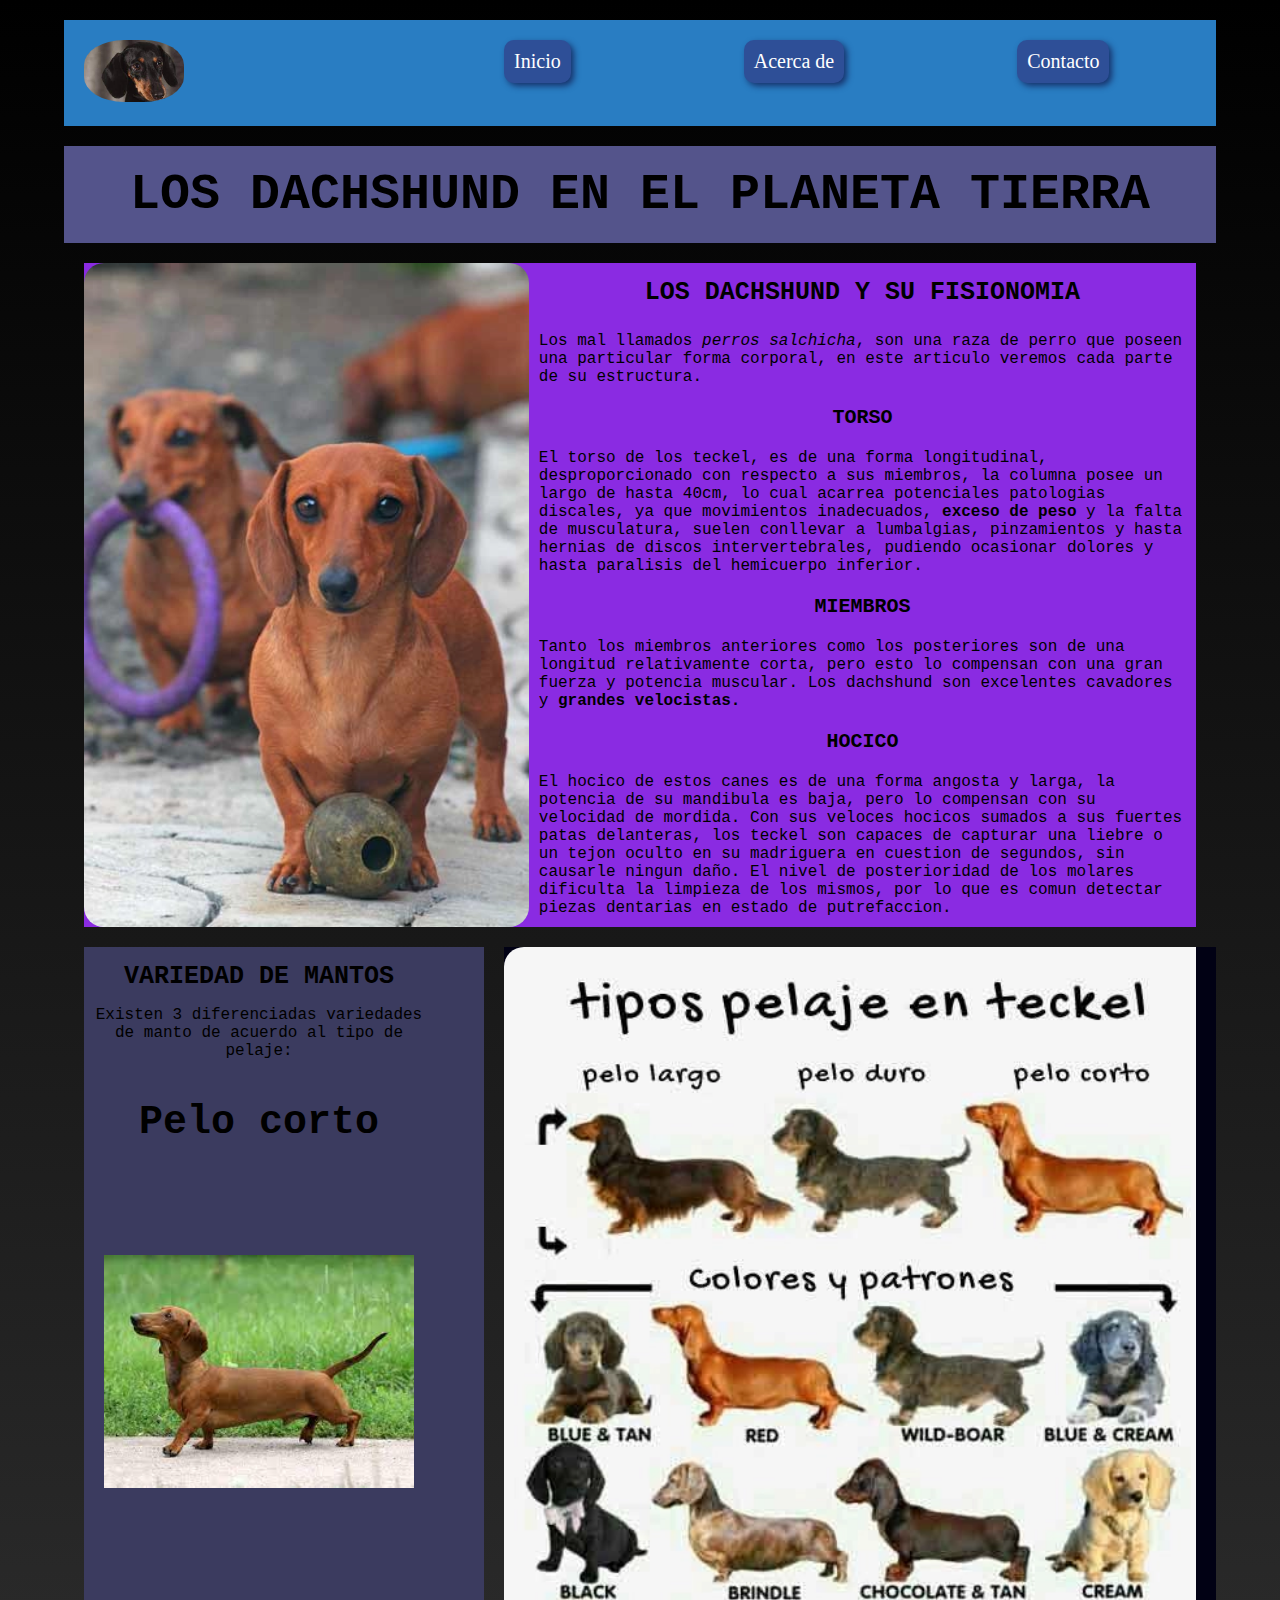
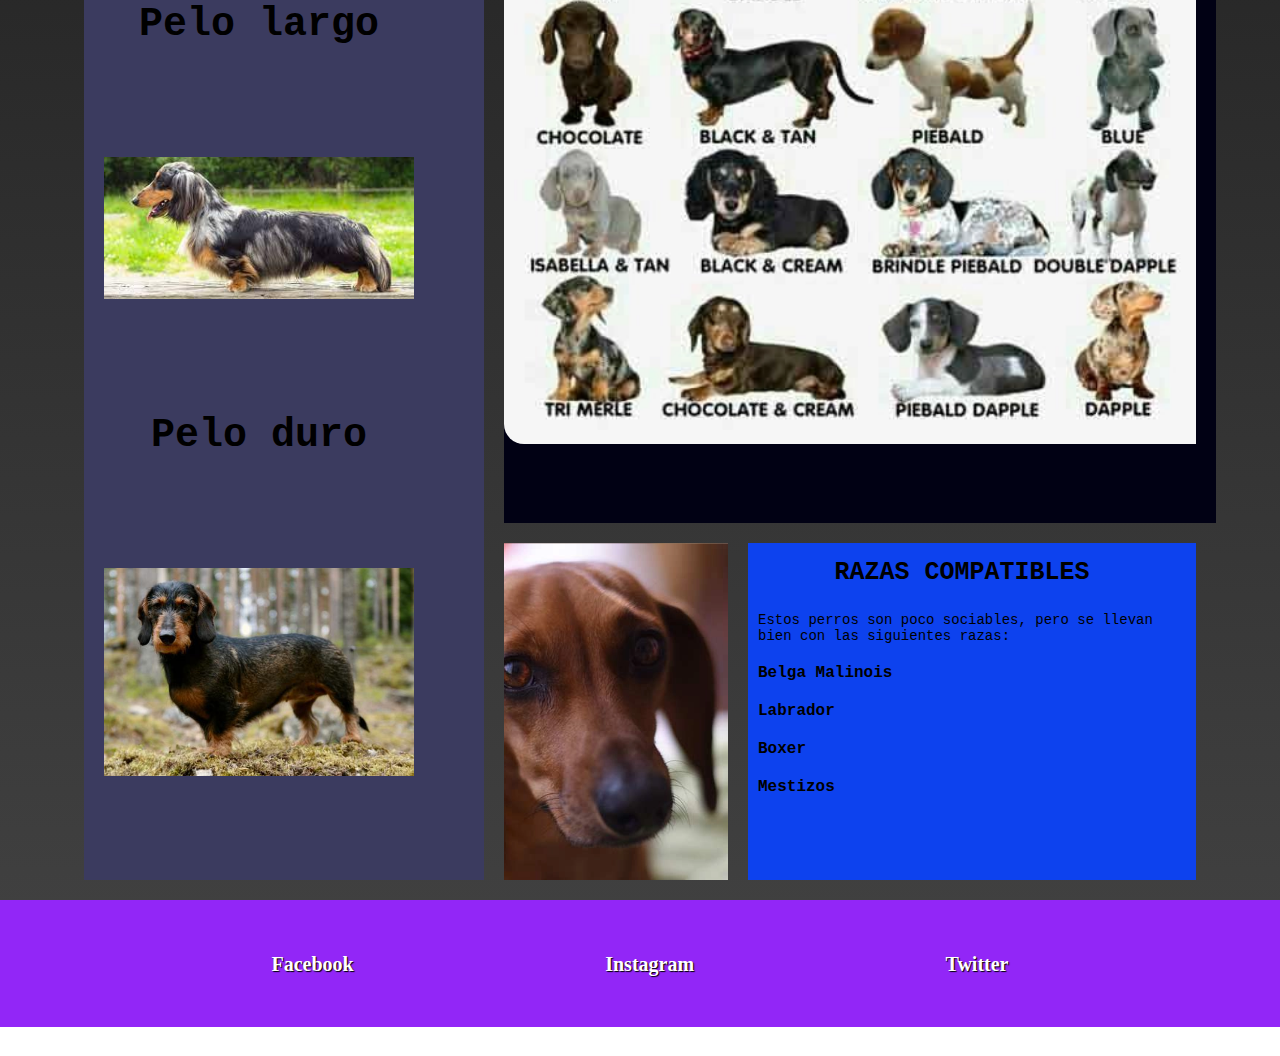
<file: index.html>
<!DOCTYPE html>
<html lang="en">
<head>
    <meta charset="UTF-8">
    <meta http-equiv="X-UA-Compatible" content="IE=edge">
    <meta name="viewport" content="width=device-width, initial-scale=1.0">
    <link rel="icon" href="imagenes/icono.ico" />
    <link rel="stylesheet" href="estilo2.css">
    <link rel="stylesheet" href="grid.css">
    <title>DACHSHUND 2</title>
</head>
<body>

    <header class="header">
        <div class="logo">
            <img src="imagenes/logo2.jpg" alt="logo" class="logo">
        </div>
        <nav>
            <ul>
                <li><a href="index.html">Inicio </a></li>
                <li><a href="acerca.html">Acerca de </a></li>
                <li><a href="contacto.html">Contacto </a></li>
            </ul>
        </nav>
    </header>


    <main class="container">
        <h1 class="titulo">
            LOS DACHSHUND EN EL PLANETA TIERRA
        </h1>
        <div class="article">
            <img src="imagenes/jugando.jpg" alt="jugando" class="jugando">
            <div class="fisonomia">
                <h2>LOS DACHSHUND Y SU FISIONOMIA</h2>
                <p>
                    Los mal llamados <span><i>perros salchicha</i></span>, son una raza de perro que poseen una particular forma corporal, en este articulo veremos cada parte de su estructura.
                </p>

                <h3>TORSO</h3>
                <p>
                    El torso de los teckel, es de una forma longitudinal, desproporcionado
                    con respecto a sus miembros, la columna posee un largo de hasta 40cm, lo
                    cual acarrea potenciales patologias discales, ya que movimientos
                    inadecuados, <b>exceso de peso</b> y la falta de musculatura, suelen
                    conllevar a lumbalgias, pinzamientos y hasta hernias de discos
                    intervertebrales, pudiendo ocasionar dolores y hasta paralisis del
                    hemicuerpo inferior.
                </p>
                <h3>MIEMBROS</h3>
                <p>
                    Tanto los miembros anteriores como los posteriores son de una longitud
                    relativamente corta, pero esto lo compensan con una gran fuerza y
                    potencia muscular. Los dachshund son excelentes cavadores y
                    <b>grandes velocistas.</b>
                </p>
                <h3>HOCICO</h3>
                <p>
                    El hocico de estos canes es de una forma angosta y larga, la potencia de
                    su mandibula es baja, pero lo compensan con su velocidad de mordida. Con
                    sus veloces hocicos sumados a sus fuertes patas delanteras, los teckel
                    son capaces de capturar una liebre o un tejon oculto en su madriguera en
                    cuestion de segundos, sin causarle ningun daño. El nivel de
                    posterioridad de los molares dificulta la limpieza de los mismos, por lo
                    que es comun detectar piezas dentarias en estado de putrefaccion.
                </p>
            </div>
        </div>

        <div class="mantos">
            <h2>VARIEDAD DE MANTOS</h2>
            <p>Existen 3 diferenciadas variedades de manto de acuerdo al tipo de
                pelaje:</p>
            <ul>
                <li><h3>Pelo corto</h3><img src="imagenes/corto.jpg" alt="corto" class="manto"></li>
                <li><h3>Pelo largo</h3><img src="imagenes/largo.jpg" alt="largo" class="manto"></li>
                <li><h3>Pelo duro</h3><img src="imagenes/duro.jpg" alt="duro" class="manto"></li>
                
            </ul>

        </div>

        <div class="pelajes">
            <img src="imagenes/colores.jpg" alt="colores" class="pelaje">
        </div>

        <div class="aside">
            <h2>RAZAS COMPATIBLES</h2>
            <p>Estos perros son poco sociables, pero se llevan bien con las siguientes
                razas:</p>
            <ul>
                <li>Belga Malinois</li>
                <li>Labrador</li>
                <li>Boxer</li>
                <li>Mestizos</li>
            </ul>
        </div>

        <div class="imagen_final">
            
        </div>

    </main>


    
</body>
</html><footer class="contenedor-footer">
     
    <ul class="footer">
        <li class="redes"><a href="#"> Facebook</a></li>
        <li class="redes"><a href="#"> Instagram</a></li>
        <li class="redes"><a href="#"> Twitter</a></li>
    </ul>
</footer>
</file>
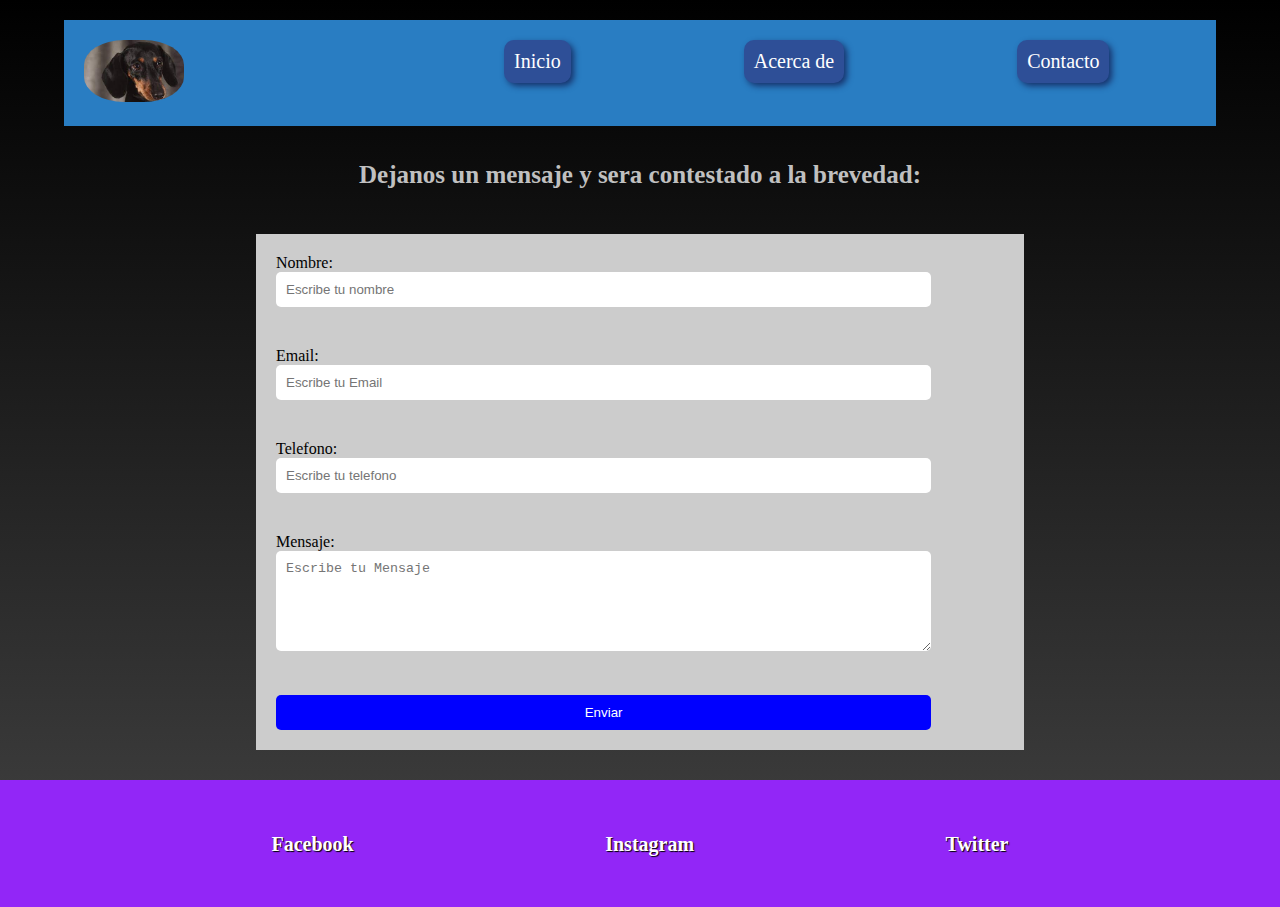
<file: contacto.html>
<!DOCTYPE html>
<html lang="es">
  <head>
    <link  rel="icon" href="imagenes/icono.ico" />
    <title>Dachshund - contacto</title>
    <meta charset="utf-8" />
    <link rel="stylesheet" type="text/css" href="estilo2.css" />

  </head>

  <body>
    <header class="header">
      <div class="logo">
          <img src="imagenes/logo2.jpg" alt="logo" class="logo">
      </div>
      <nav>
          <ul>
              <li><a href="index.html">Inicio </a></li>
              <li><a href="acerca.html">Acerca de </a></li>
              <li><a href="contacto.html">Contacto </a></li>
          </ul>
      </nav>
   </header>

    <h2 class="formulario-titulo">Dejanos un mensaje y sera contestado a la brevedad:</h2>
<div class="formulario">
  
      <form >
  
        <label for="nombre">Nombre: </label>
        <input type="text" id="nombre" placeholder="Escribe tu nombre" required="" />
        <label for="email">Email:</label>
        <input type="email" id="email" placeholder="Escribe tu Email" required="" />
        <label for="tel">Telefono:</label>
        <input type="tel" id="tel" placeholder="Escribe tu telefono" />
        <label for="mensaje">Mensaje: </label>
        <textarea id="mensaje" placeholder="Escribe tu Mensaje" required=""></textarea>
        <input type="submit" value="Enviar" class="submit">
      </form>
</div>

   

  <footer class="contenedor-footer">
     
      <ul class="footer">
          <li class="redes"><a href="#"> Facebook</a></li>
          <li class="redes"><a href="#"> Instagram</a></li>
          <li class="redes"><a href="#"> Twitter</a></li>
      </ul>
  </footer>
  </body>
</html>
</file>
<file: estilo2.css>
* {
  margin: 0;
  padding: 0;
  box-sizing: border-box;
}

body {
  background-image: linear-gradient(to top, #434343 0%, black 100%);
  width: 100%;
}

header {
  background-color: rgb(41, 125, 194);
  width: 90%;
  margin: 20px auto;
}

.header {
  display: flex;
  justify-content: space-around;
  padding: 20px;
}

header .logo {
  width: 30%;
  border-radius: 40%;
}

header nav{
  width:70%;
}

a {
  color: rgb(255, 255, 255);
  text-decoration: none;
  font-size: 20px;
}


nav ul{  
  display:flex; 
  flex-direction: row;
  justify-content:space-around;
}

nav li {  
  padding:10px;
  list-style-type: none;
  background-color: rgb(46, 79, 151);
  border-radius: 10px;
  box-shadow: 3px 3px 6px rgb(23, 50, 107);
}

nav li:hover {
  background-color: rgb(23, 50, 107);
  box-shadow: none;
}

ul {
  list-style-type: none;
  margin-left: 0;
}

.container {
  font-family: monospace;
  width: 90%;
  margin: 20px auto;
}

.titulo {
  background-color: rgb(84, 84, 139);
  font-size: 50px;
  text-align: center;
  padding: 20px;
}

.article {
  background-color: blueviolet;
}

.mantos {
  background-color: rgb(59, 59, 95);
}

.pelajes {
  background-color: rgb(1, 1, 20);
}

.aside {
  background-color: rgb(13, 66, 238);
}

.imagen_final {
  background-color: rgb(80, 6, 109);
}

img {
  object-fit: cover;
}



h2 {
  font-size: 25px;
  text-align: center;
  padding: 15px;
}

h3 {
  font-size: 20px;
  text-align: center;
  padding: 10px;
}

.mantos h3 {
  font-size: 40px;
}



.mantos p {
  font-size: 16px;
  text-align: center;
  padding-bottom: 30px;
}



.contenedor-footer{
  background-color: rgb(146, 38, 247);
  width: 100%;
  padding:50px 20px;
}

.footer{
  
  display:flex;
  flex-direction: row;
  justify-content:space-evenly;
}

.footer li{
  font-size:1.5em;
  color:#fff;
  font-weight:bold;
  text-shadow: 1px 1px 1px #000;

}


/*CSS para contacto*/




.formulario-titulo{
  text-align: center;
  font-size: 25px;
  color:silver;
  font-weight: bold;

}



.formulario{

  background:#ccc; 
  width:60%;
  margin:30px auto;
  padding:20px;
}
label{
  font-size:16px;
  display:block;
  width:100%;}

input,textarea{
  margin-bottom:40px;
  width:90%;
  padding:10px;
  border:none;
  border-radius:5px;
 
}




.submit{background:blue; color:white; border:none; margin-bottom:0;}
.submit:hover{background:lightblue; cursor:pointer; color:blueviolet;border:2px solid blueviolet;}

input:focus, textarea:focus {border:1px solid blue;outline: transparent;}

textarea{resize:vertical; max-height: 300px; min-height: 100px;}





/*CSS para "acerca" */

.acerca{
  background: rgb(106, 236, 106);
  width:80%;
  margin:3em auto;
  padding:30px;
  font-size: 2em;
}

#link-contacto{
  font-size:1em;
  font-weight:bold;
  text-shadow: 1px 1px black;
}

#link-contacto:hover{background-color:orangered; border-radius:5px;padding:5px;}

.jugando-container{
  display:flex;
  justify-content:center;
  margin:30px auto;
}

.jugando{border-radius:10px;
  width:40%;}
</file>
<file: grid.css>
.container {
  display: grid;
  grid-template-areas:
    "titulo titulo titulo titulo "
    "article article article article"
    "mantos pelajes pelajes pelajes"
    "mantos imagen_final aside aside";

  grid-template-columns: 1fr 1fr 1fr 1fr;
  grid-template-rows: repeat(4, auto);
  gap: 20px;

  justify-content: stretch;
  align-content: stretch;
}

.titulo {
  grid-area: titulo;
}

.article {
  grid-area: article;
  display: flex;
  justify-content: space-between;
  margin-left: 20px;
  margin-right: 20px;
}

.mantos {
  grid-area: mantos;
  margin-left: 20px;
  padding-right: 50px;
}

.manto {
  width: 100%;
  min-width: 350px;
  min-height: 200px;
  padding: 100px 20px;
  object-fit: cover;
}

.pelajes {
  grid-area: pelajes;
  width: 100%;
}

.pelaje {
  width: 100%;
  height: auto;
  align-self: stretch;
  padding-right: 20px;
}

.aside {
  grid-area: aside;
  height: auto;
  padding-right: 20px;
  margin-right: 20px;
}

.imagen_final {
  grid-area: imagen_final;
  background-image: url(imagenes/ojazos.jpg);
  width:100%;
  height:auto;
  background-size: cover;
  background-position:center;
  
}

.

.container>div{
  border-radius: 20px;
}
.container img {
  border-radius: 20px;
}

.article p {
  padding: 10px;
  font-size: 16px;
}

.aside ul li {
  font-size: 16px;
  padding: 10px;
  font-weight: bold;
}
.aside p {
  font-size: 14px;
  padding: 10px;
}

.footer ul {
  display: flex;
  flex-direction: row;
  justify-content: space-evenly;
  align-content: center;
  padding: 20px;
}

.footer ul li {
  background: rgb(46, 8, 46);
  color: white;
  font-size: 30px;
}

.footer ul li:hover {
  background: white;
  color: rgb(46, 8, 46);
}
</file>
